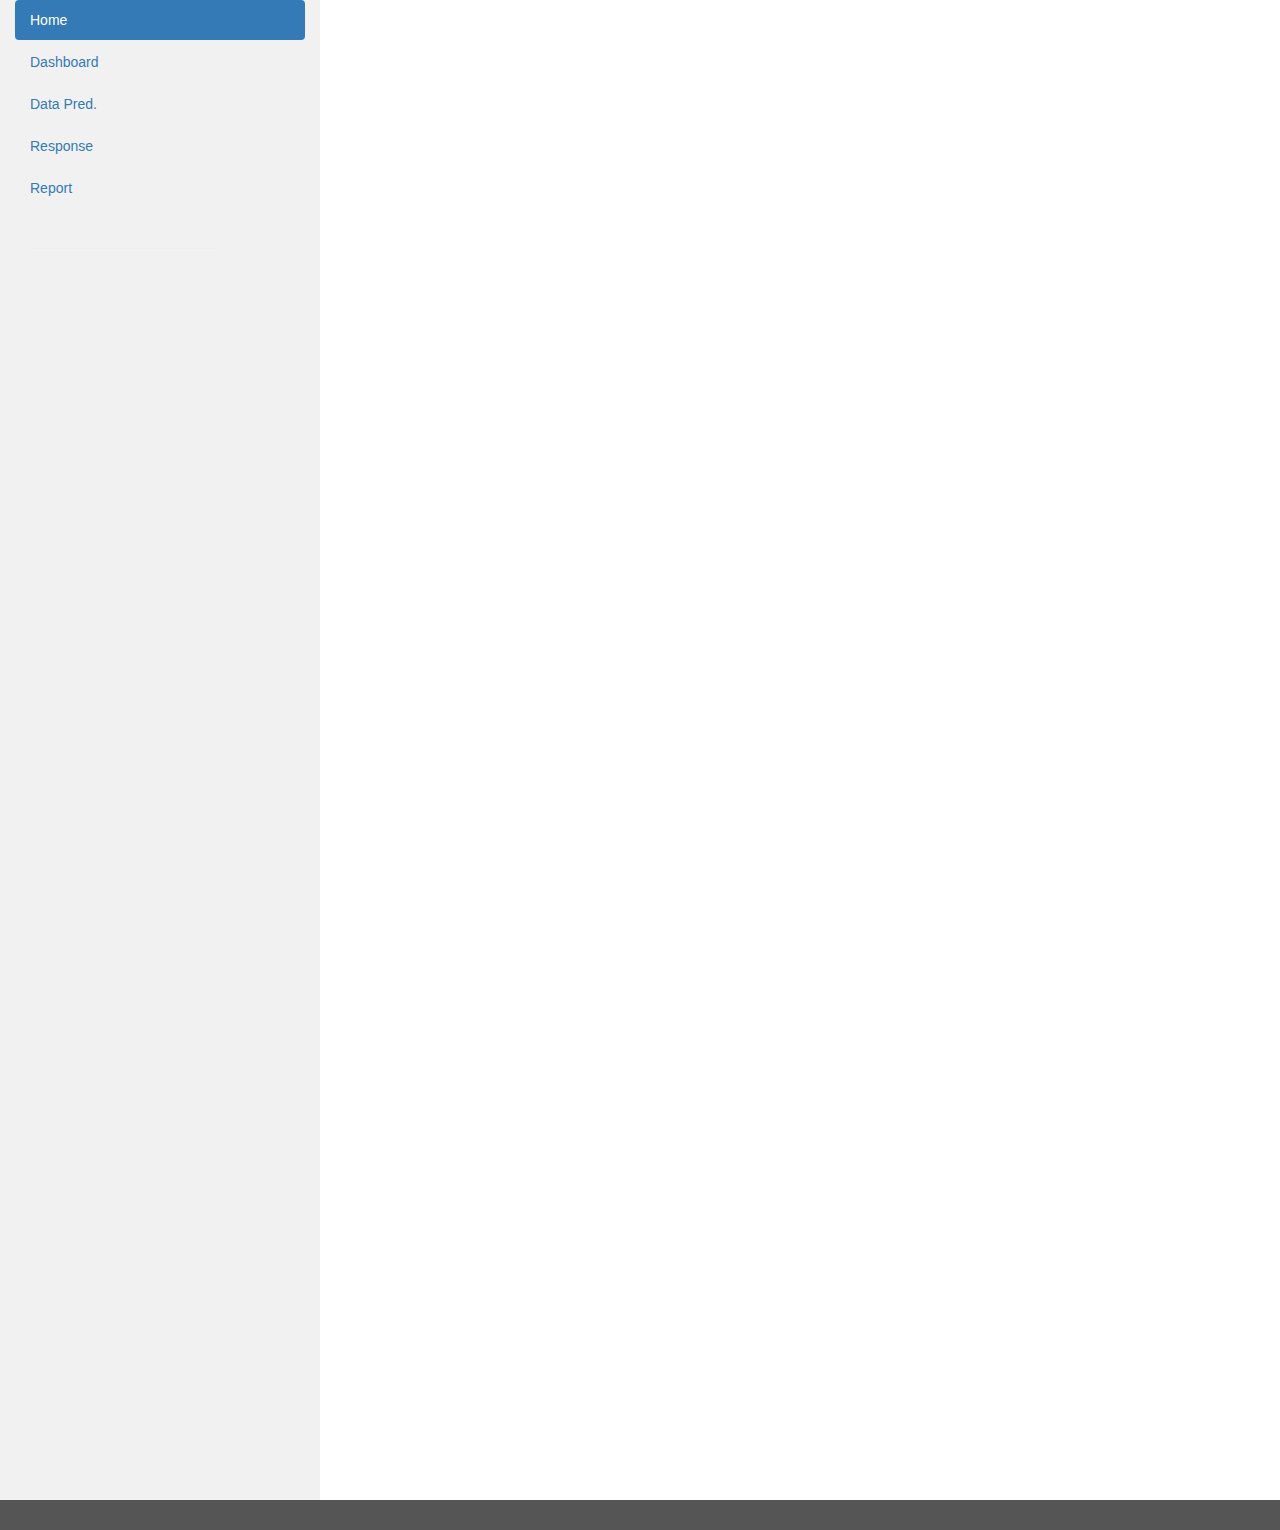
<file: INDEX.HTML>
<!DOCTYPE html>
<html lang="en">
<head>
  
  <title>Bootstrap Example</title>
  <meta charset="utf-8">
  <meta name="viewport" content="width=device-width, initial-scale=1">
  <link rel="stylesheet" href="https://maxcdn.bootstrapcdn.com/bootstrap/3.4.0/css/bootstrap.min.css">
  <script src="https://ajax.googleapis.com/ajax/libs/jquery/3.4.0/jquery.min.js"></script>
  <script src="https://maxcdn.bootstrapcdn.com/bootstrap/3.4.0/js/bootstrap.min.js"></script>
  <style>
    /* Set height of the grid so .sidenav can be 100% (adjust if needed) */
    .row.content {height: 1500px}
    
    /* Set gray background color and 100% height */
    .sidenav {
      background-color: #f1f1f1;
      height: 100%;
    }
    
    /* Set black background color, white text and some padding */
    footer {
      background-color: #555;
      color: white;
      padding: 15px;
    }
    
    /* On small screens, set height to 'auto' for sidenav and grid */
    @media screen and (max-width: 767px) {
      .sidenav {
        height: auto;
        padding: 15px;
      }
      .row.content {height: auto;} 
    }
  </style>
</head>
<body>

<div class="container-fluid">
  <div class="row content">
    <div class="col-sm-3 sidenav">
      <ul class="nav nav-pills nav-stacked">
        <li class="active"><a href="#section1">Home</a></li>
        <li><a href="Login.html">Dashboard</a></li>
        <li><a href  ="dataset.png">Data Pred.</a></li>
        <li><a href  ="https://docs.google.com/spreadsheets/d/1j9gaU6KNLkmHOczzEMVe4aDS8M62so6Rvx6Or0D-dKg/edit#gid=1483534303">Response</a></li>
        
        <li><a href="https://docs.google.com/forms/d/e/1FAIpQLSf4CqLQvxuyInluEuRRJjAamsQmQE6po7FMSVrPsr4mRZNB_A/viewform?usp=sf_link">Report</a></li>
      </ul><br>
     

    <div class="col-sm-9">
      <hr>
      <br><br>
      
      <br><br>
      
      
      <div class="row">
        <div class="col-sm-10">
          
          <br>
        </div>
      
        <div class="col-sm-10">
          
          
          <br>
          </div>
        </div>
      </div>
    </div>
  </div>
</div>

<footer class="container-fluid">
</footer>

</body>
</html>
</file>
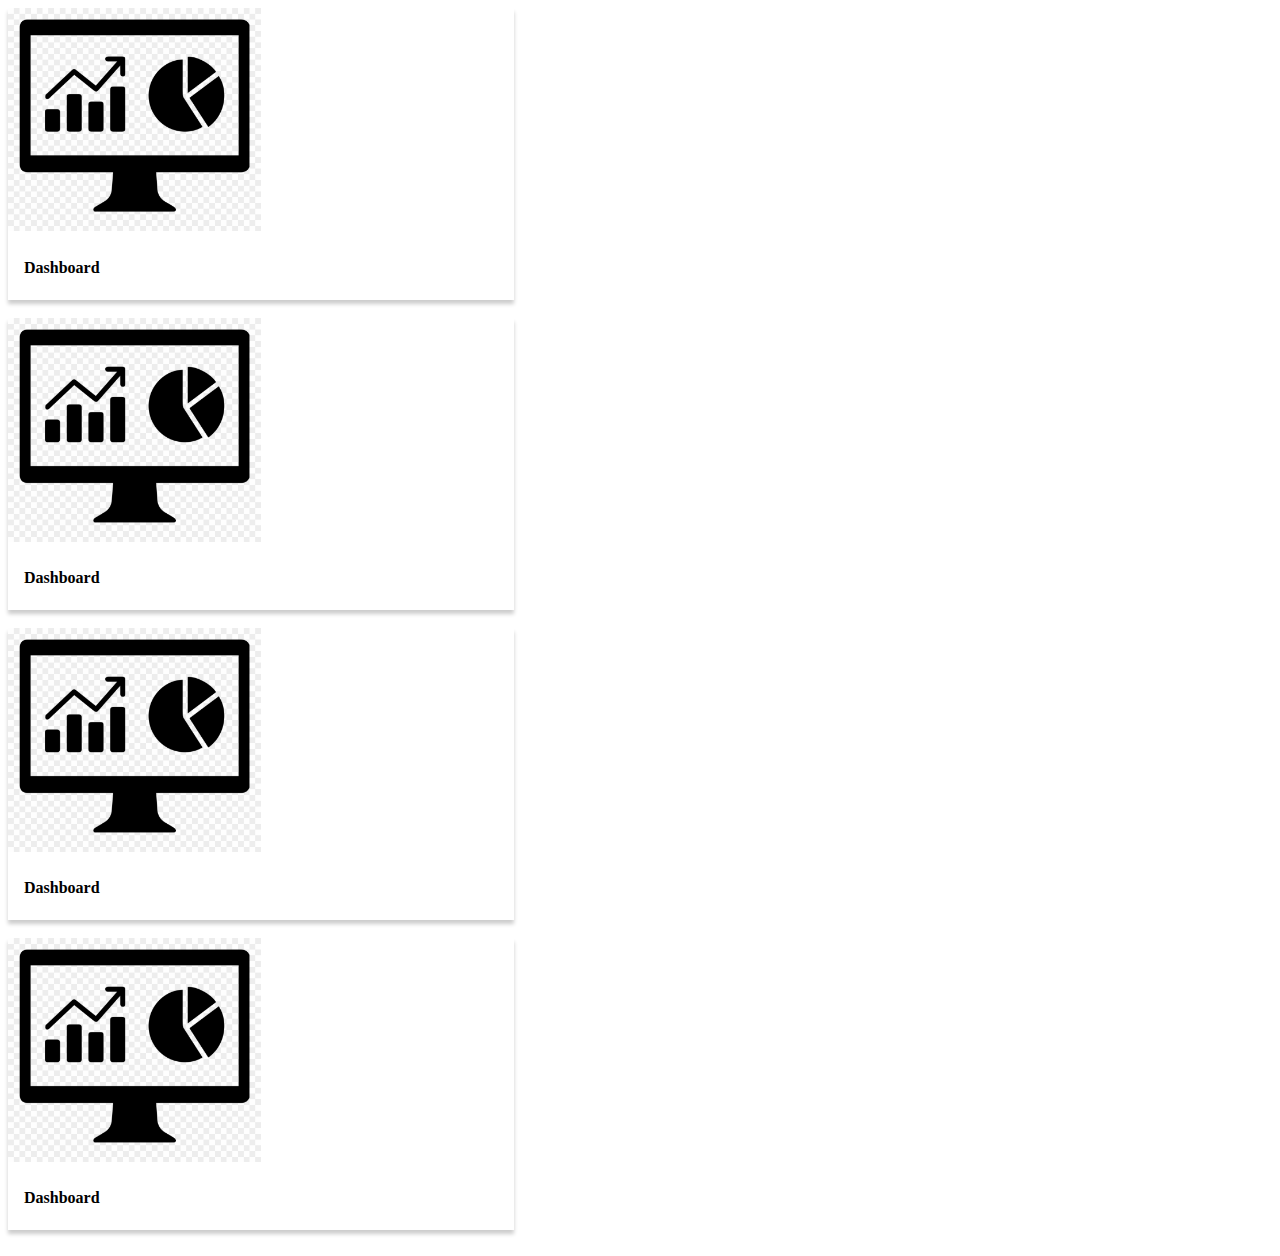
<file: zxcv.html>
<!DOCTYPE html>
<html>
<head>
<meta name="viewport" content="width=device-width, initial-scale=1">
<style>
.card {
  box-shadow: 0 4px 4px 0 rgba(0,0,0,0.2);
  transition: 0.3s;
  width: 40%;
}

.card:hover {
  box-shadow: 0 8px 8px 0 rgba(0,0,0,0.2);
}

.container {
  padding: 2px 16px;
}
</style>
</head>
<body>
<div style="align-content: center">
<li>
<div class="card" style="align-content: center">
  
  <img src="img.png" alt="Avatar" style="width:50%">
  <div class="container" >
    
    <h4><b>Dashboard</b></h4>

    <p></p> 
  </div>
</div>
</li></br>
<li>
    <div class="card">
      <img src="img.png" alt="Avatar" style="width:50%">
      <div class="container">
        <h4><b>Dashboard</b></h4>
    
        <p></p> 
      </div>
    </div>
    </li></br>
    <li>
        <div class="card">
          <img src="img.png" alt="Avatar" style="width:50%">
          <div class="container">
            <h4><b>Dashboard</b></h4>
        
            <p></p> 
          </div>
        </div>
        </li></br>
        <li>
            <div class="card">
              <img src="img.png" alt="Avatar" style="width:50%">
              <div class="container">
                <h4><b>Dashboard</b></h4>
            
                <p></p> 
              </div>
            </div>
            </li></br>
          </div>                     
</body>
</html>
</file>
